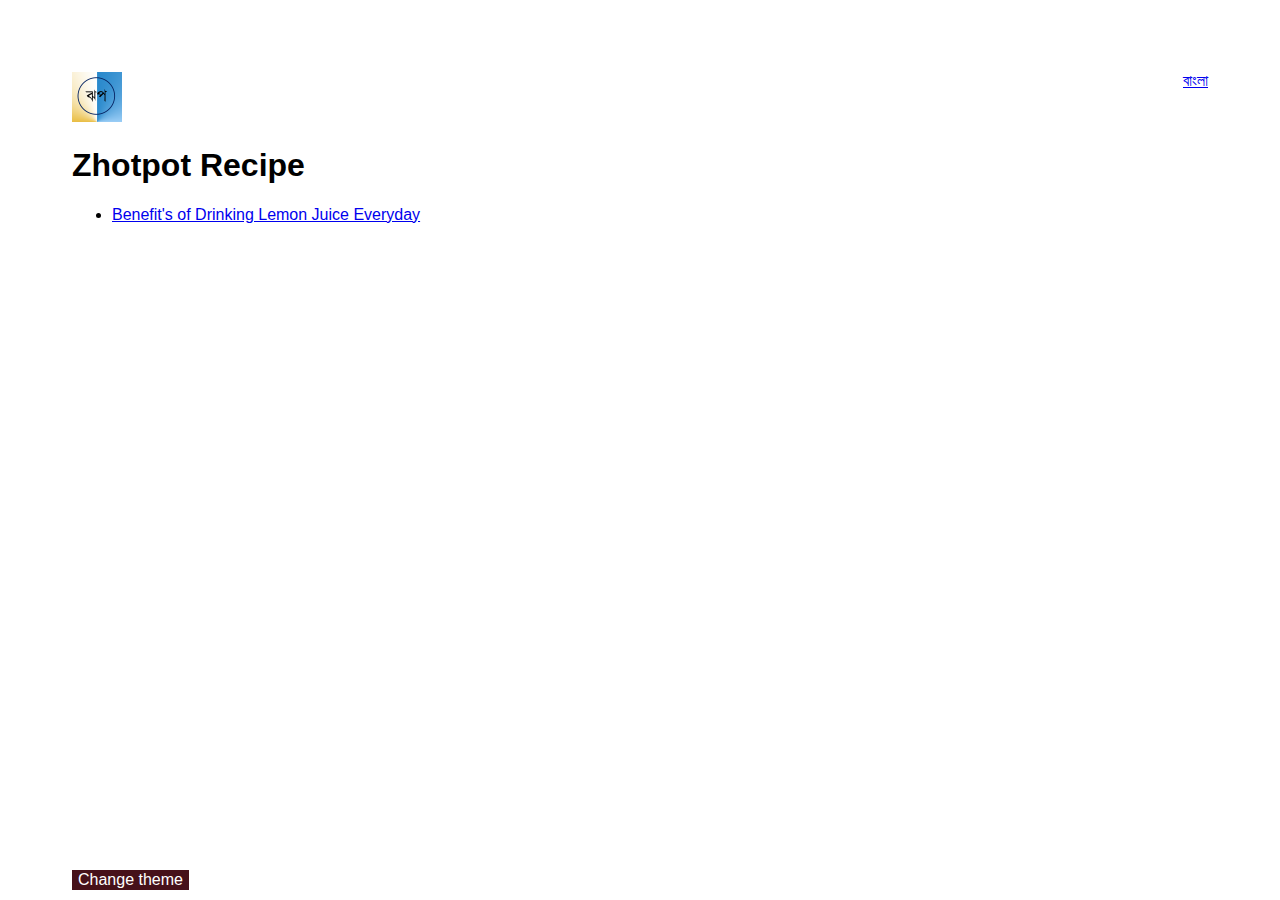
<file: index.html>
<!DOCTYPE html>
<html lang="en">
<head>
    <meta charset="UTF-8">
    <meta http-equiv="X-UA-Compatible" content="IE=edge">
    <meta name="viewport" content="width=device-width, initial-scale=1.0">
    <title>Zhotpot Recipe</title>
    <link rel="stylesheet" href="./style.css">
    <link rel="shortcut icon" href="./images/favicon.ico" type="image/x-icon">
    <script src="./script.js" defer></script>
</head>
<body>
    <a href="./index.html"><img src="./images/logo.png" alt="Home"></a>
    <a href="./bn/index.html" id="bn">বাংলা</a>
    <h1>Zhotpot Recipe</h1>
    <ul>
        <li><a href="./recipes/lemon.html">Benefit's of Drinking Lemon Juice Everyday</a></li>
    </ul>
    <button onclick="changeTheme();" class="theme">Change theme</button>
</body>
</html>
</file>
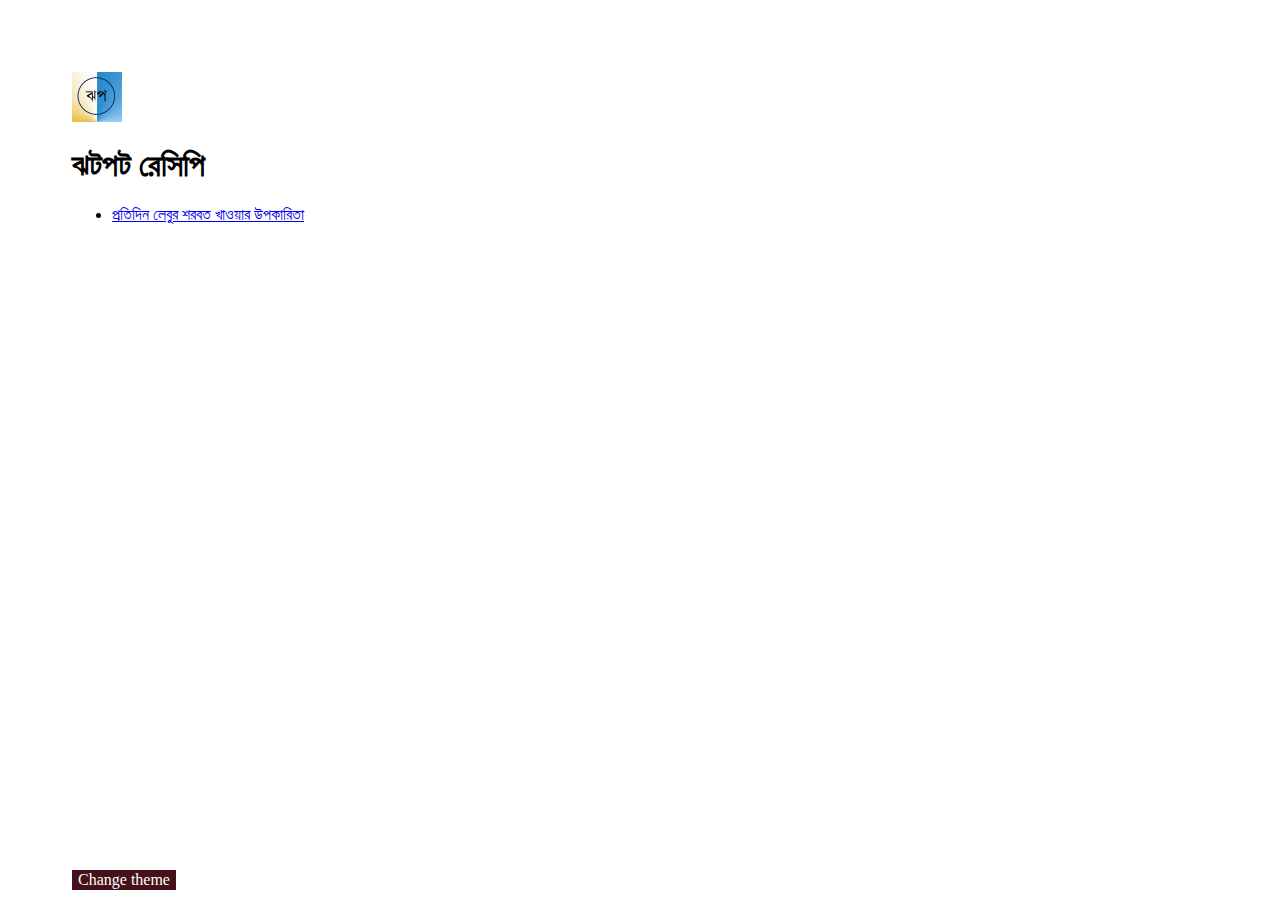
<file: bn/index.html>
<!DOCTYPE html>
<html lang="bn">
<head>
    <meta charset="UTF-8">
    <meta http-equiv="X-UA-Compatible" content="IE=edge">
    <meta name="viewport" content="width=device-width, initial-scale=1.0">
    <title>ঝটপট রেসিপি</title>
    <link rel="stylesheet" href="../style.css">
    <link rel="stylesheet" href="./style.css">
    <link rel="shortcut icon" href="../images/favicon.ico" type="image/x-icon">
    <script src="../script.js"> defer</script>
</head>
<body>
    <a href="./index.html"><img src="../images/logo.png" alt="Home"></a>
    <h1>ঝটপট রেসিপি</h1>
    <ul>
        <li><a href="./recipes/lemon.html">প্রতিদিন লেবুর শরবত খাওয়ার উপকারিতা</a></li>
    </ul>
    <button onclick="changeTheme();" class="theme">Change theme</button>
</body>
</html>
</file>
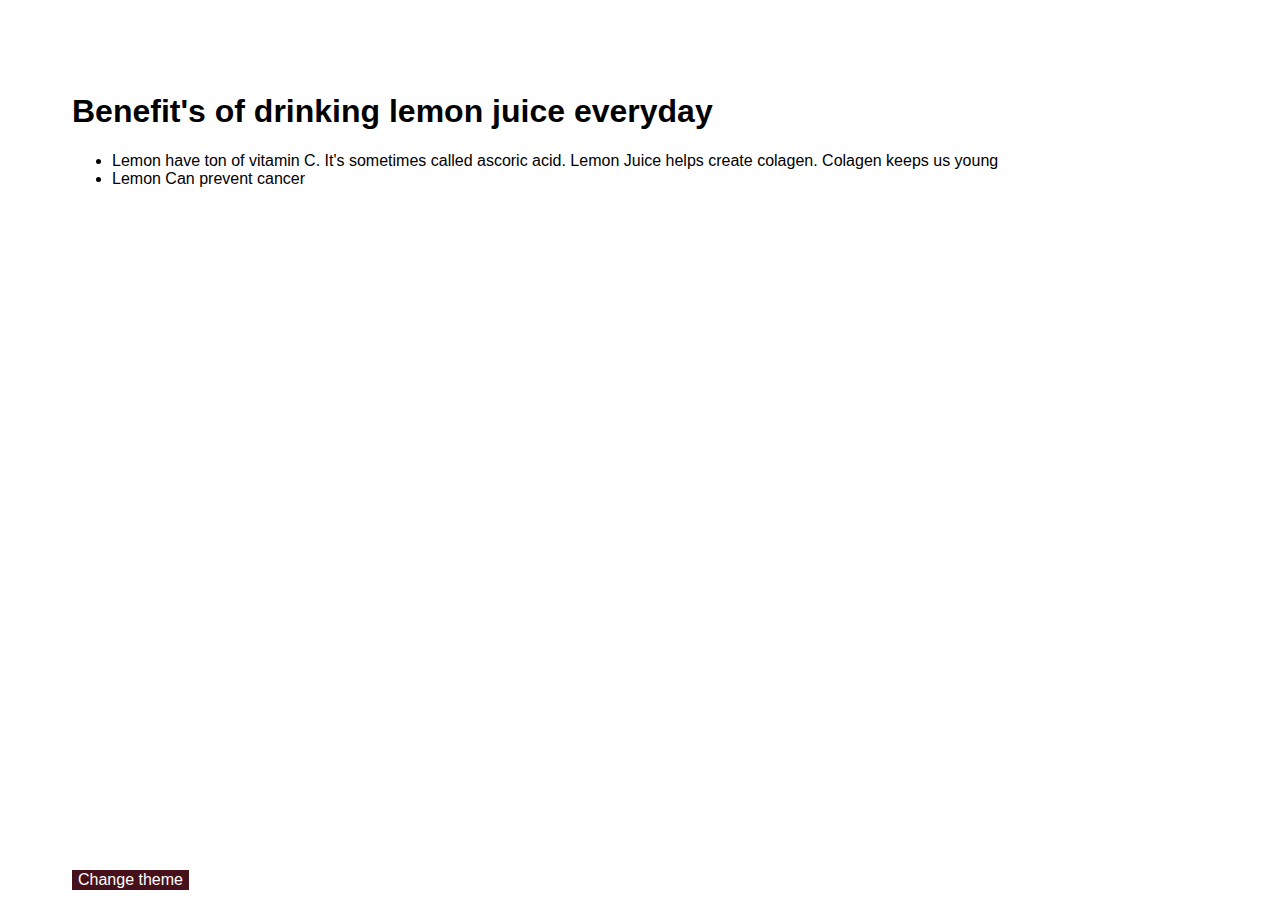
<file: recipes/lemon.html>
<!DOCTYPE html>
<html lang="en">
<head>
    <meta charset="UTF-8">
    <meta http-equiv="X-UA-Compatible" content="IE=edge">
    <meta name="viewport" content="width=device-width, initial-scale=1.0">
    <title>Benefit's of drinking lemon juice everyday</title>
    <link rel="stylesheet" href="../style.css">
    <script src="../script.js"> defer</script>
</head>
<body>
    <article>
        <h1>Benefit's of drinking lemon juice everyday</h1>
        <ul>
            <li>Lemon have ton of vitamin C. It's sometimes called ascoric acid. Lemon Juice helps create colagen. Colagen keeps us young</li>
            <li>Lemon Can prevent cancer</li>
        </ul>
    </article>
    <button onclick="changeTheme();" class="theme">Change theme</button>
</body>
</html>
</file>
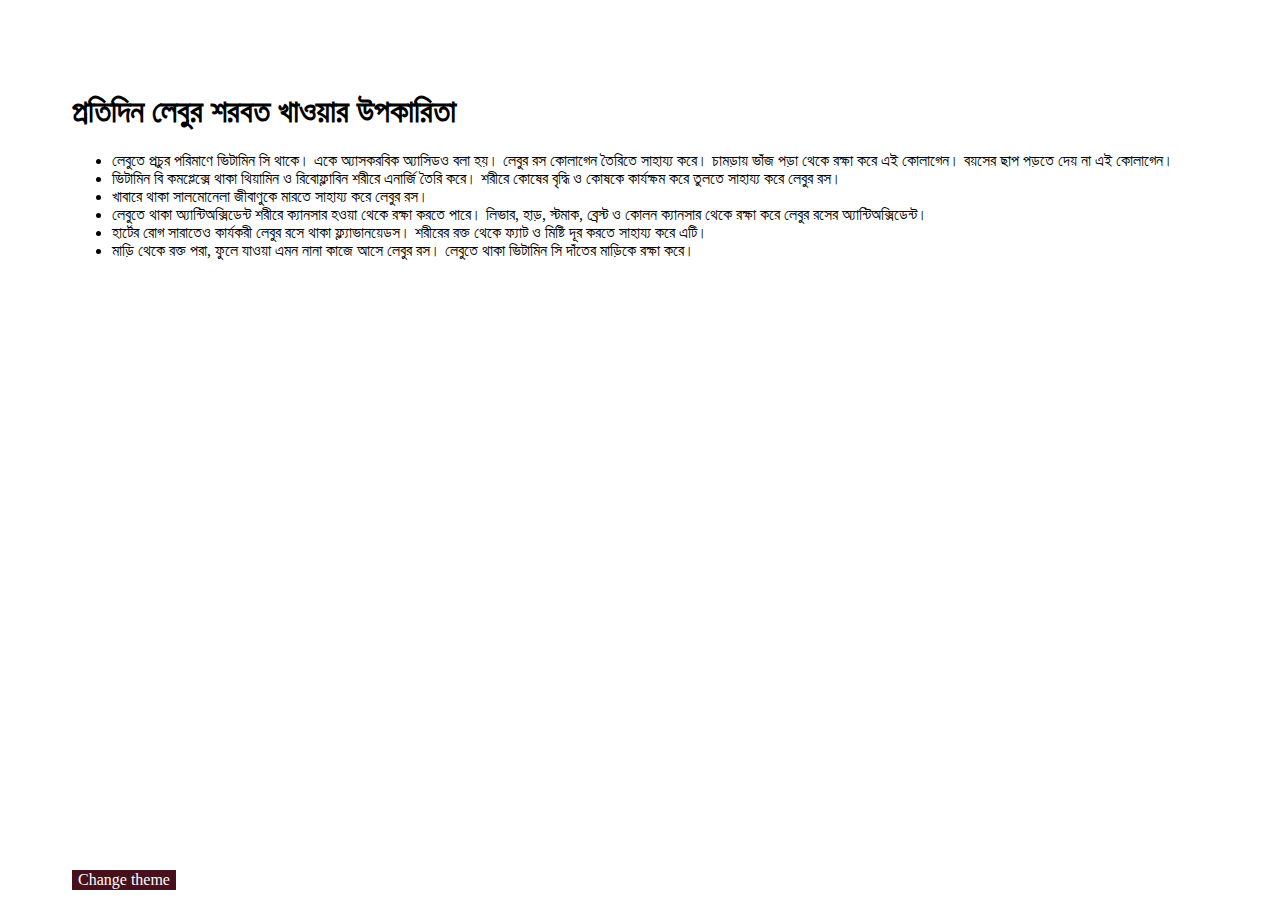
<file: bn/recipes/lemon.html>
<!DOCTYPE html>
<html lang="en">
<head>
    <meta charset="UTF-8">
    <meta http-equiv="X-UA-Compatible" content="IE=edge">
    <meta name="viewport" content="width=device-width, initial-scale=1.0">
    <title>প্রতিদিন লেবুর শরবত খাওয়ার উপকারিতা</title>
    <link rel="stylesheet" href="../../style.css">
    <link rel="stylesheet" href="../style.css">
    <script src="../../script.js" defer></script>
</head>
<body>
    <article>
        <h1>প্রতিদিন লেবুর শরবত খাওয়ার উপকারিতা</h1>
        <ul>
            <li>লেবুতে প্রচুর পরিমাণে ভিটামিন সি থাকে। একে অ্যাসকরবিক অ্যাসিডও বলা হয়। লেবুর রস কোলাগেন তৈরিতে সাহায্য করে। চামড়ায় ভাঁজ পড়া থেকে রক্ষা করে এই কোলাগেন। বয়সের ছাপ পড়তে দেয় না এই কোলাগেন।</li>
            <li>ভিটামিন বি কমপ্লেক্সে থাকা থিয়ামিন ও রিবোফ্লাবিন শরীরে এনার্জি তৈরি করে। শরীরে কোষের বৃদ্ধি ও কোষকে কার্যক্ষম করে তুলতে সাহায্য করে লেবুর রস।</li>
            <li>খাবারে থাকা সালমোনেলা জীবাণুকে মারতে সাহায্য করে লেবুর রস।</li>
            <li>লেবুতে থাকা অ্যান্টিঅক্সিডেন্ট শরীরে ক্যানসার হওয়া থেকে রক্ষা করতে পারে। লিভার, হাড়, স্টমাক, ব্রেস্ট ও কোলন ক্যানসার থেকে রক্ষা করে লেবুর রসের অ্যান্টিঅক্সিডেন্ট।</li>
            <li>হার্টের রোগ সারাতেও কার্যকরী লেবুর রসে থাকা ফ্ল্যাভানয়েডস। শরীরের রক্ত থেকে ফ্যাট ও মিষ্টি দূর করতে সাহায্য করে এটি।</li>
            <li>মাড়ি থেকে রক্ত পরা, ফুলে যাওয়া এমন নানা কাজে আসে লেবুর রস। লেবুতে থাকা ভিটামিন সি দাঁতের মাড়িকে রক্ষা করে।</li>
        </ul>
    </article>
    <button onclick="changeTheme();" class="theme">Change theme</button>
</body>
</html>
</file>
<file: style.css>
*{
    font-family: Calibri, sans-serif, "Cascadia Code", monospace;
}

body{
    padding: 5vw;
}

#bn{
    float: right;
}

.theme{
    position:fixed;
    bottom: 10px;
    background: #46111a;
    color: #FFFFFF;
    border: 0;
    cursor: pointer;
    transition: 0.5s;
    font-size: 16px;
}

.theme:hover{
    background: #89ddff;
    color: #000000;
}
</file>
<file: bn/style.css>
*{
    font-family: SutonnyOMJ;
}
</file>
